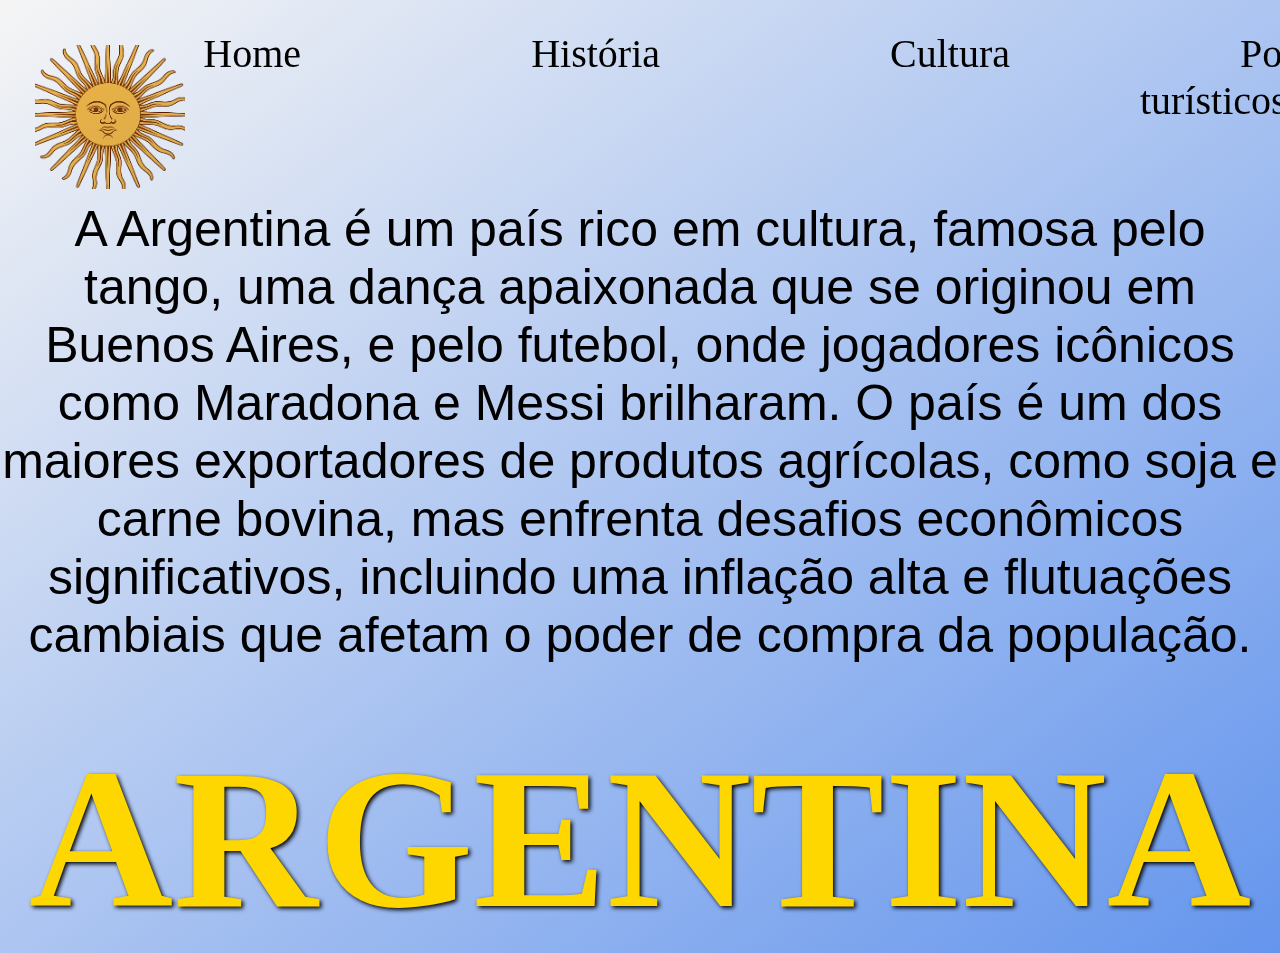
<file: index.html>
<!DOCTYPE html>
<html lang="en">
<head>
    <meta charset="UTF-8">
    <meta name="viewport" content="width=device-width, initial-scale=1.0">
    <link rel="stylesheet" href="style.css">
    <title>Argentina</title>
</head>
<body>
    <header>
        <nav>
            <ul>
                <li>
                   <a href="">Home</a>
                </li>
            </ul>
            <ul>
                <li>
                    <a href="./pages/caua/vinicius.html">História</a> 
                </li>
            </ul>
            <ul>
                <li>
                    <a href="./pages/caua/caua.html">Cultura</a>
                </li>
            </ul>
            <ul>
                <li>
                  <a href="./pages/caua/gabriel.html">Pontos turísticos</a>
                </li>
            </ul>
        </nav>
    </header>
        <div class="sol">
        <img src="./Capturar-removebg-preview.png" alt="">
        </div>
    <div class="texto">
        <p>
            A Argentina é um país rico em cultura, famosa pelo tango, uma dança apaixonada que se originou em Buenos Aires, e pelo futebol, onde jogadores icônicos como Maradona e Messi brilharam. O país é um dos maiores exportadores de produtos agrícolas, como soja e carne bovina, mas enfrenta desafios econômicos significativos, incluindo uma inflação alta e flutuações cambiais que afetam o poder de compra da população.</p>
    </div>
     

    
       <h1 class="argentina">ARGENTINA</h1>
      
</body
</html>
</file>
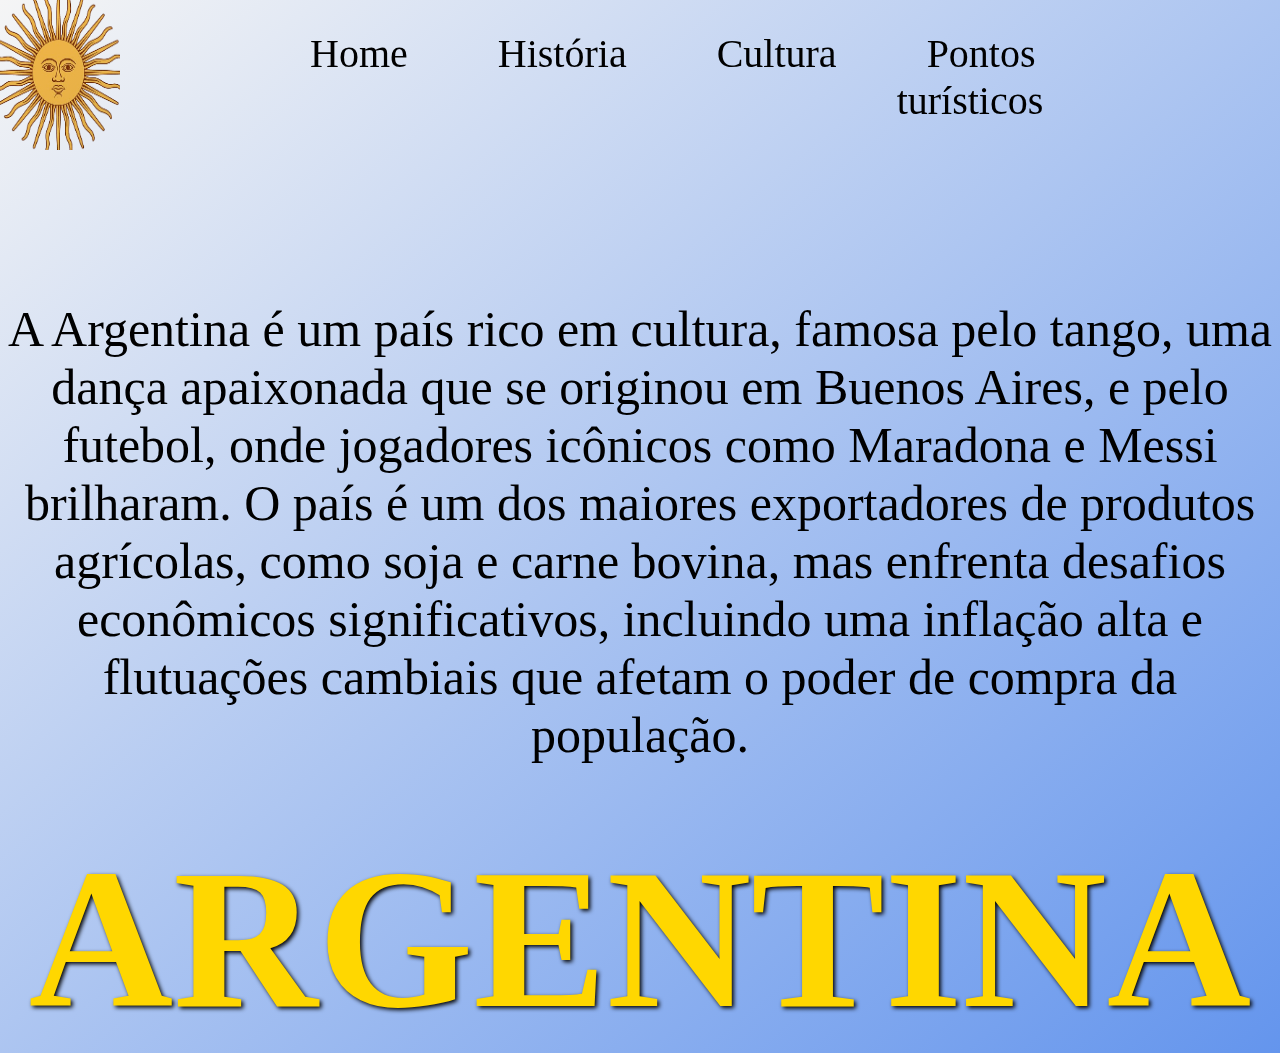
<file: henrique/index.html>
<!DOCTYPE html>
<html lang="en">
<head>
    <meta charset="UTF-8">
    <meta name="viewport" content="width=device-width, initial-scale=1.0">
    <link rel="stylesheet" href="style.css">
    <title>Argentina</title>
</head>
<body>
    <header>
        <nav>
            <ul>
                <li>
                   <a href="../henrique/">Home</a>
                </li>
            </ul>
            <ul>
                <li>
                    <a href="../vinicius/vinicius.html">História</a> 
                </li>
            </ul>
            <ul>
                <li>
                    <a href="../caua/caua.html">Cultura</a>
                </li>
            </ul>
            <ul>
                <li>
                  <a href="../gabriel.html/gabriel.css">Pontos turísticos</a>
                </li>
            </ul>
        </nav>
    </header>
        <div class="sol">
        <img src="./Capturar-removebg-preview.png" alt="">
        </div>
    <div class="texto">
        <p>
            A Argentina é um país rico em cultura, famosa pelo tango, uma dança apaixonada que se originou em Buenos Aires, e pelo futebol, onde jogadores icônicos como Maradona e Messi brilharam. O país é um dos maiores exportadores de produtos agrícolas, como soja e carne bovina, mas enfrenta desafios econômicos significativos, incluindo uma inflação alta e flutuações cambiais que afetam o poder de compra da população.</p>
    </div>
     

    
       <h1 class="argentina">ARGENTINA</h1>
      
</body
</html>
</file>
<file: style.css>
* {
    padding: 0;
    margin: 0;
    box-sizing: border-box;
    font-family:  font-family: "Playfair Display", serif;
}

body {
    background: linear-gradient(to bottom right, #F5F5F5, #6495ED);
}

nav {
    display: flex;
    gap: 30px;
    justify-content: center;
    list-style: none;
    height: 100px;
    font-size: 40px;
    margin-left: 250px;
    margin-right: 40px;
    padding: 30px;
}

a {
    text-decoration: none;
    color: black;
    text-spacing: 130px;
    margin-right: 30px;
    margin-left: 30px;
    padding: 70px;
    text-decoration: #DAA520;
}

p {
    width: 80rem;
    font-size: 50px;
    margin: 250px auto 33rem auto;
    text-align: center;
    display: flex;
    margin-top: 100px;
    margin-bottom: 60px;
    margin-left: auto;
    margin-right: auto;
    font-family: Arial, sans-serif; 
    
}

li {
    list-style-type: none;
}

.sol {
    position: absolute;
    top: 0;
    left: 0;
    width: 10px;
    margin: 0;
    height: 2px;
    display: block;
    mix-blend-mode: multiply; 
}

img {
    display: flex;
    margin-left: 35px;
    margin-top: 45px;
    width: 150px;
    height: auto;
}


h1{

  font-family: "Playfair Display", serif;
    display: block;
    color: gold;
    font-weight: bold;
    text-shadow: 2px 2px 4px rgba(0, 0, 0, 4.5);
    text-align: center;
    font-size: 200px;
}
</file>
<file: henrique/style.css>
* {
    padding: 0;
    margin: 0;
    box-sizing: border-box;
    font-family:  font-family: "Playfair Display", serif;
}

body {
    background: linear-gradient(to bottom right, #F5F5F5, #6495ED);
}

nav {
    display: flex;
    gap: 30px;
    justify-content: center;
    list-style: none;
    height: 100px;
    font-size: 40px;
    margin-left: 250px;
    margin-right: 40px;
    padding: 30px;
}

a {
    text-decoration: none;
    color: black;
    text-spacing: 130px;
    margin-right: 30px;
    margin-left: 30px;
}

p {
    width: 80rem;
    font-size: 50px;
    margin: 250px auto 33rem auto;
    text-align: center;
    display: flex;
    margin-top: 200px;
    margin-bottom: 60px;
    margin-left: auto;
    margin-right: auto;

}

li {
    list-style-type: none;
}

.sol {
    position: absolute;
    top: 0;
    left: 0;
    width: 10px;
    margin: 0;
    height: 2px;
    display: block;
    mix-blend-mode: multiply; 
}

img {
    width: 120px;
    height: 150px;
    margin: 0 auto;
    display: block; 
    mix-blend-mode: multiply;
}


h1{

  font-family: "Playfair Display", serif;
    display: block;
    color: gold;
    font-weight: bold;
    text-shadow: 2px 2px 4px rgba(0, 0, 0, 4.5);
    text-align: center;
    font-size: 200px;
}
</file>
